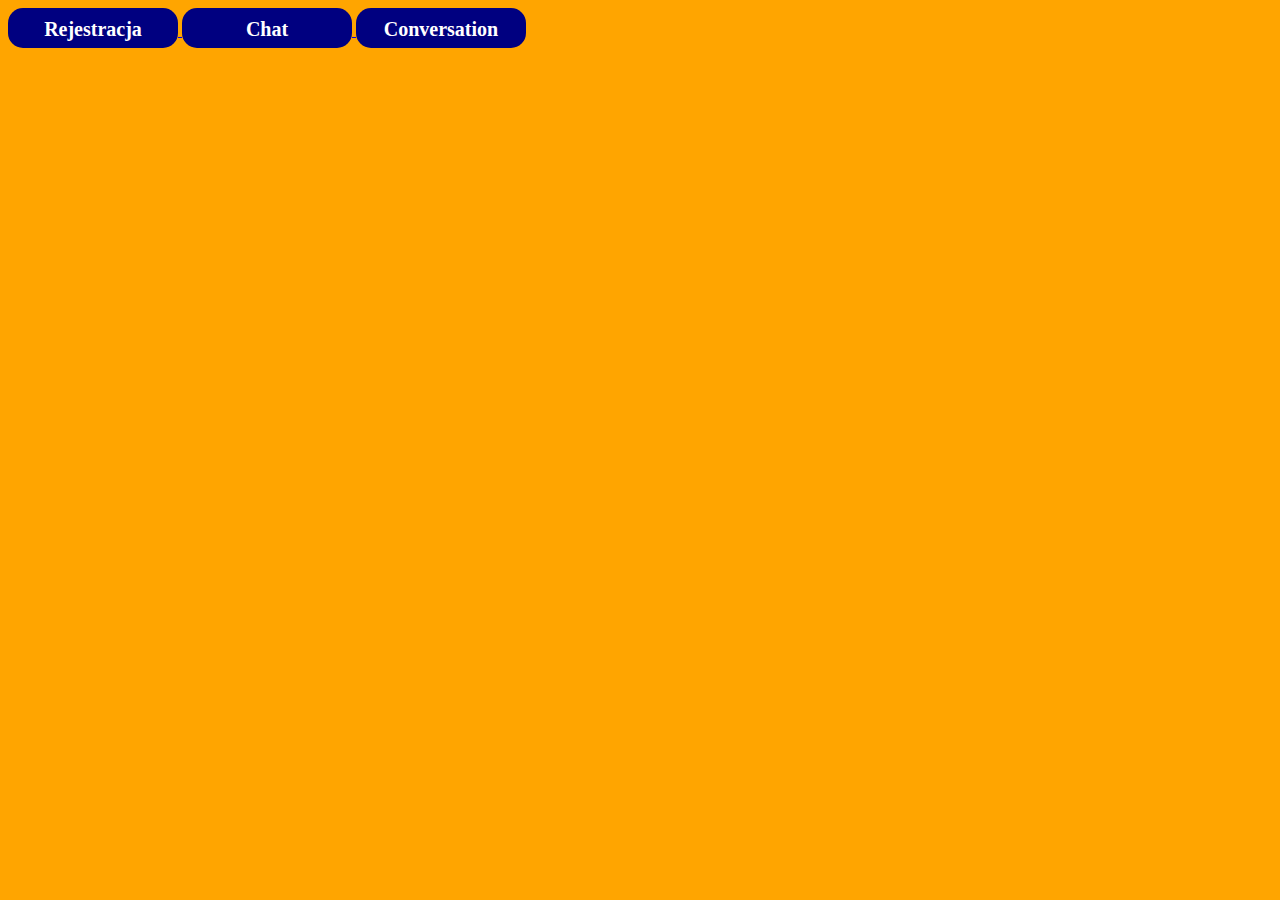
<file: src/main/resources/templates/index.html>
<!DOCTYPE html>
<html xmlns:th="http://www.thymeleaf.org">
<html>

<head>
    <meta charset="utf-8">
    <link rel="stylesheet" type="text/css" href="../static/css/style.css" th:href="@{/css/style.css}">

</head>

<body class="background">

    <div name="conteiner">
        <a href="#" th:href="@{/addUser}">
            <div class="radius"><label class="label">Rejestracja</label> </div>
        </a>

        <a href="#" th:href="@{/chat}">
            <div class="radius"><label class="label">Chat</label> </div>
        </a>


        <a href="#" th:href="@{/findConversation}">
            <div class="radius"><label class="label">Conversation</label> </div>
        </a>




    </div>

</body>

</html>
</file>
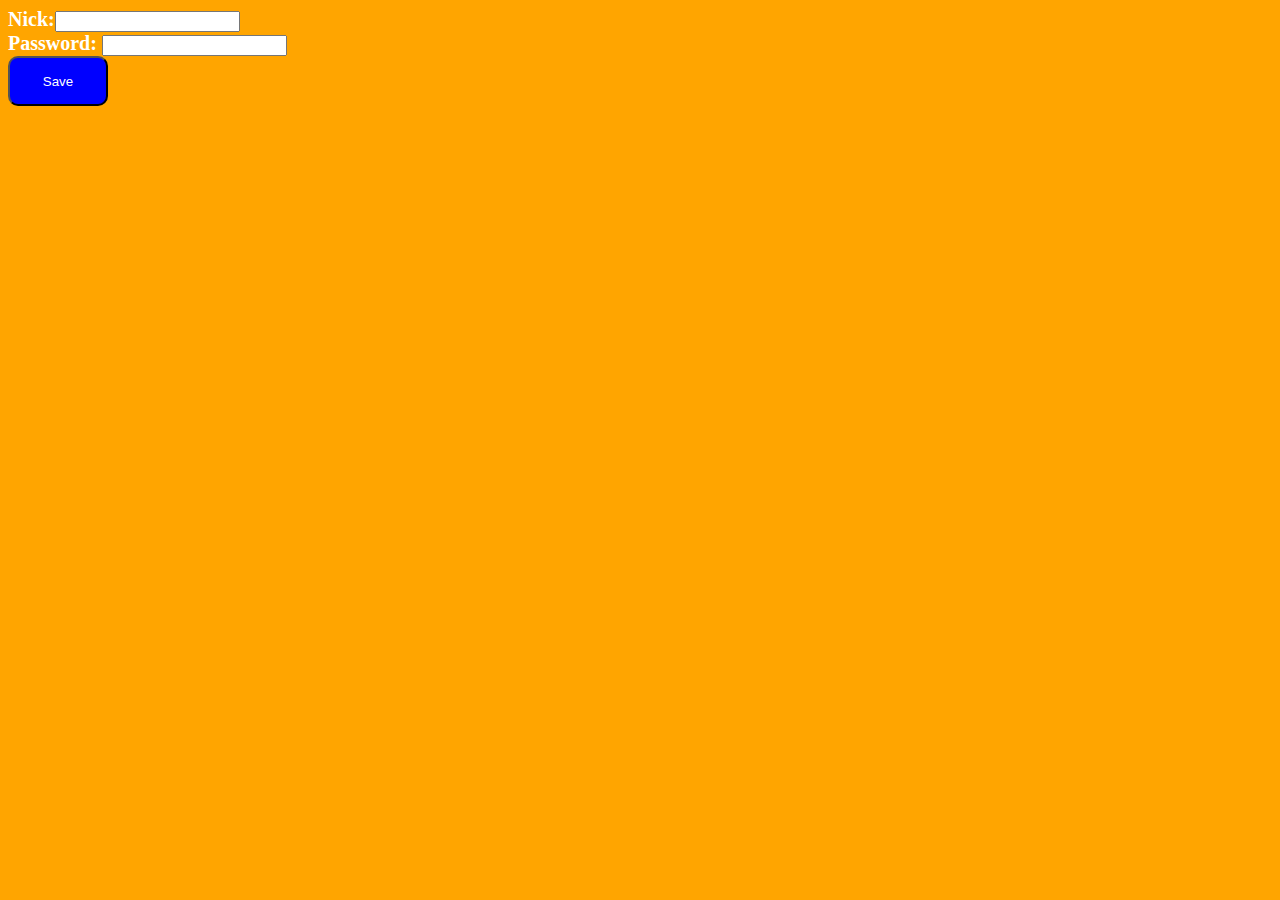
<file: src/main/resources/templates/addUser.html>
<!DOCTYPE html>
<html xmlns:th="http://www.thymeleaf.org">

</html>

<head>
    <meta charset="UTF-8">
    <link rel="stylesheet" type="text/css" href="../static/css/style.css" th:href="@{/css/style.css}">
</head>

<body class="background">
    <form action="/addUser" method="post" th:object="${user}">
        <label class="label">Nick:<input type="text" th:field="*{nick}"></label><br>
        <label class="label">Password: <input type="text" th:field=*{password} /></label>
        <button class="button" type="submit">Save</button>
    </form>

</body>

</html>
</file>
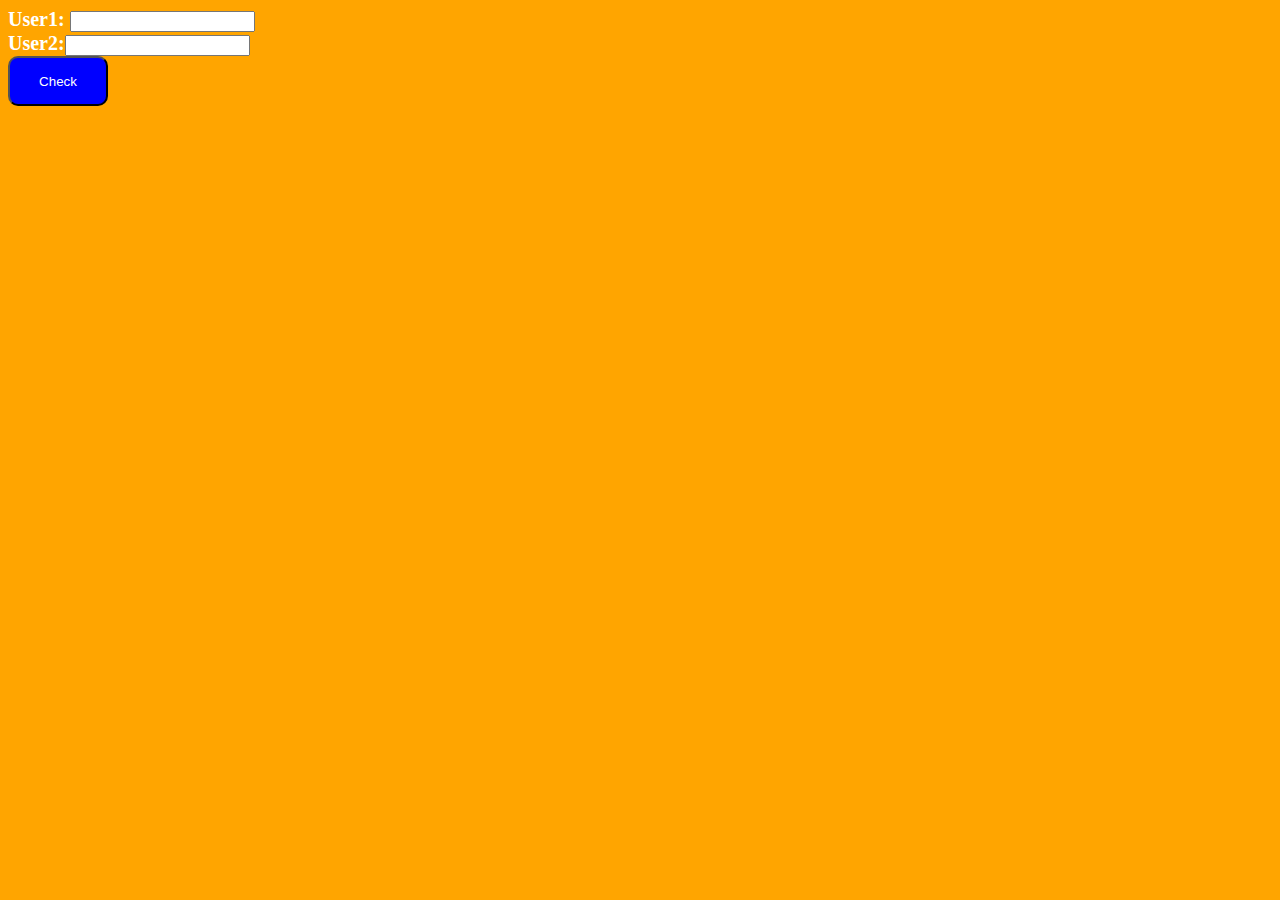
<file: src/main/resources/templates/chat.html>
<!DOCTYPE html>
<html xmlns:th="http://www.thymeleaf.org">

</html>
<html>

<head>
    <meta charset="UTF-8">
    <link rel="stylesheet" type="text/css" href="../static/css/style.css" th:href="@{/css/style.css}">
</head>

<body class="background">
    <form method="post" action="checkUser" th:object="${userDto}" />
    <label class="label"> User1: <input type="text" th:field="${userDto.us1.nick}" /> </label> <br>
    <label class="label">User2:<input type="text" th:field="${userDto.us2.nick}" /></label<br>
        <button class="button" type="submit">Check</button>
        </form>

</body>

</html>
</file>
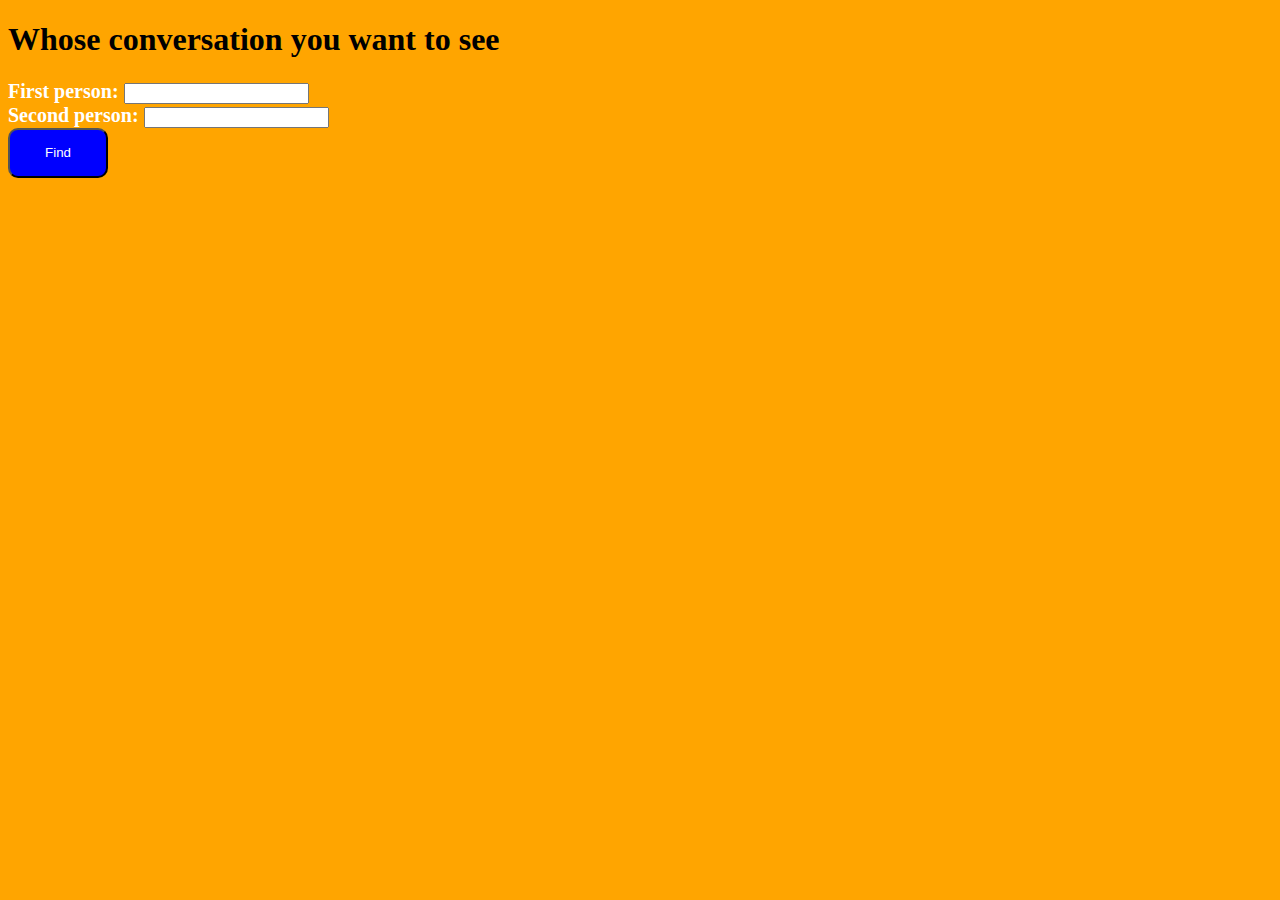
<file: src/main/resources/templates/findConversation.html>
<!DOCTYPE html>
<html xmlns:th="http://www.thymeleaf.org">

</html>
<html>

<head>
    <meta charset="utf-8">
    <link rel="stylesheet" type="text/css" href="../static/css/style.css" th:href="@{/css/style.css}">
</head>

<body class="background">

    <h1> Whose conversation you want to see </h1>
    <form action="/findConversation" method="post" th:object="${convertDto}">

        <label class="label"> First person: <input type="text" th:field="${convertDto.firstName}" /> </label><br>

        <label class="label"> Second person: <input type="text" th:field="${convertDto.secondName}" /> </label>

        <button class="button" type="submit">Find</button>
    </form>

</body>

</html>
</file>
